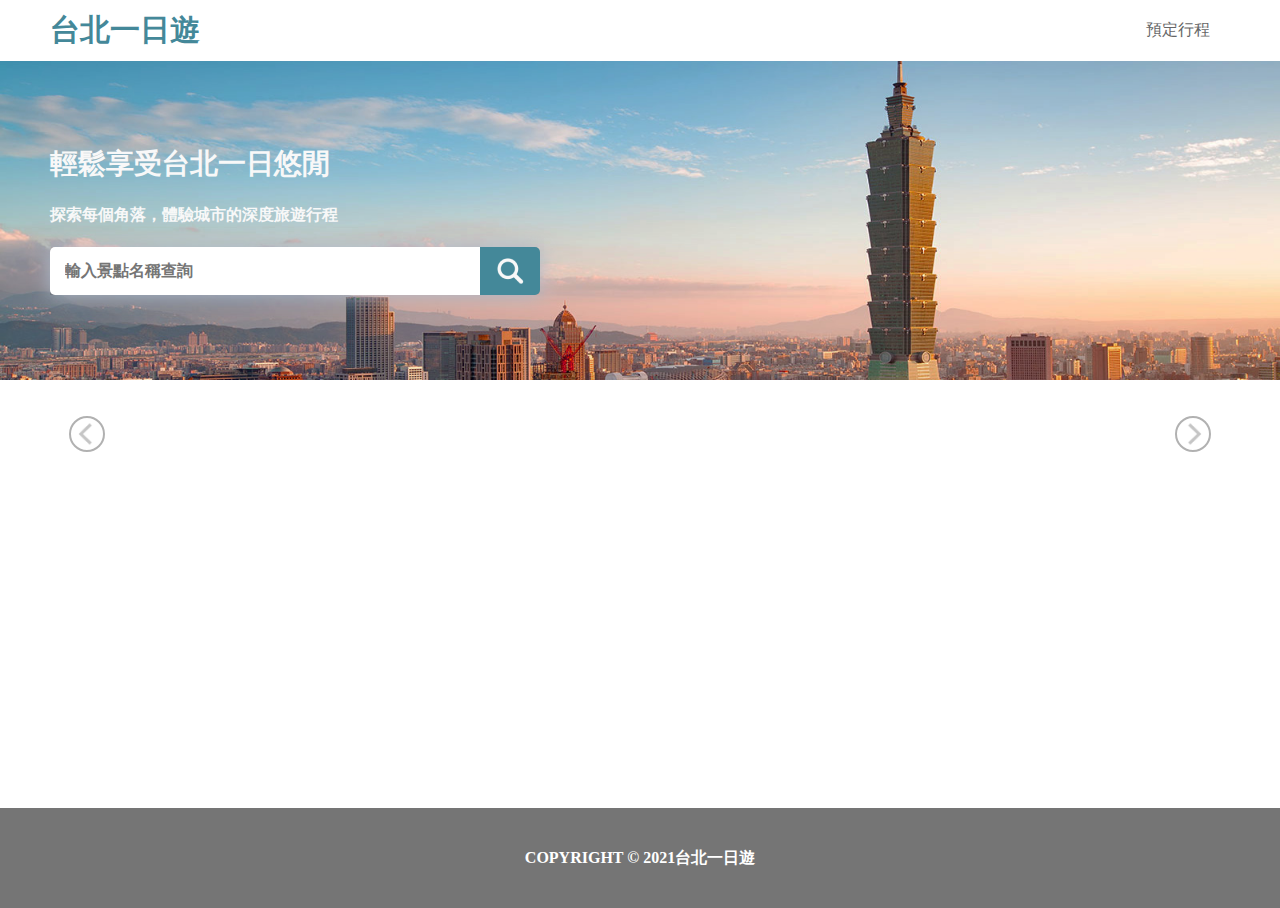
<file: static/index.html>
<!DOCTYPE html>
<html lang="en">
  <head>
    <meta charset="UTF-8" />
    <meta name="viewport" content="width=device-width, initial-scale=1.0" />
    <title>台北一日遊</title>
    <link rel="stylesheet" href="/style/style.css" />
    <link rel="icon" type="image/png" href="../source/taipei_icon.png" />
  </head>
  <script defer type="module" src="/function/index.js"></script>
  <body>
    <div class="navbar">
      <div class="navbar--title">台北一日遊</div>
      <div class="navbar--navcontainer">
        <div
          class="navbar--navcontainer--navbtn"
          id="navbar--navcontainer--booking"
        >
          預定行程
        </div>
        <div
          class="navbar--navcontainer--navbtn"
          id="navbar--navcontainer--login"
        ></div>
      </div>
    </div>
    <div class="searchbar">
      <div class="searchbar--container">
        <div class="searchbar--container--title">輕鬆享受台北一日悠閒</div>
        <div class="searchbar--container--description">
          探索每個角落，體驗城市的深度旅遊行程
        </div>
        <form class="searchbar--container--searchform">
          <input
            type="text"
            class="searchbar--container--searchform--input"
            placeholder="輸入景點名稱查詢"
          />
          <input
            type="submit"
            class="searchbar--container--searchform--subbtn"
            value=""
          />
        </form>
      </div>
    </div>
    <div class="scrollbar">
      <div class="scrollbar--scrollup">
        <div class="scrollbar--scrollup--btn"></div>
      </div>
      <div class="scrollbar--attractions">
        <!-- iterate through list -->
      </div>
      <div class="scrollbar--scrolldown">
        <div class="scrollbar--scrolldown--btn"></div>
      </div>
    </div>
    <div class="gridbar">
      <!-- iterate item -->
    </div>
    <div class="footerbar">COPYRIGHT &#169; 2021台北一日遊</div>
    <div class="popupbackground"></div>
    <div class="popupbar">
      <div class="popupbar--popup">
        <form class="popupbar--popup--form" id="signin">
          <div class="popupbar--popup--form--title">登入會員帳號</div>
          <input
            type="email"
            name="inputEmail"
            id="popupbar--popup--form--email"
            class="popupbar--popup--form--input"
            placeholder="輸入電子信箱"
            autocomplete="email"
          />
          <input
            type="password"
            name="inputPassword"
            id="popupbar--popup--form--password"
            class="popupbar--popup--form--input"
            placeholder="輸入密碼"
            autocomplete="current-password"
          />
          <input
            type="submit"
            value="登入帳戶"
            class="popupbar--popup--form--submit"
          />
          <div class="popupbar--popup--form--warning"></div>
          <div class="popupbar--popup--form--switch">還沒有帳戶?點此註冊</div>
        </form>
        <div class="popupbar--popup--closebtn"></div>
      </div>
    </div>
  </body>
</html>
</file>
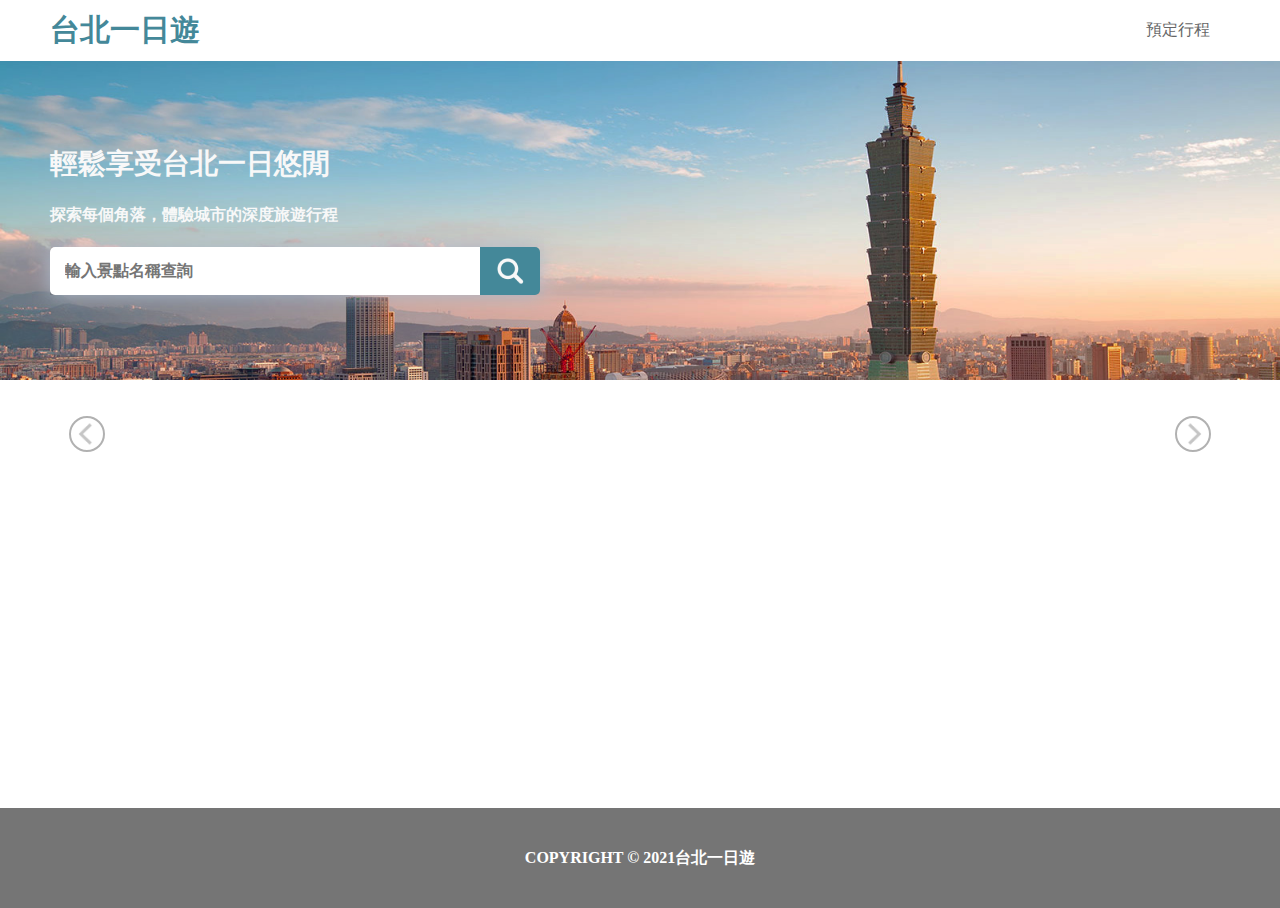
<file: taipei-day-trip/static/index.html>
<!DOCTYPE html>
<html lang="en">
<head>
  <meta charset="UTF-8">
  <meta name="viewport" content="width=device-width, initial-scale=1.0">
  <title>Index</title>
  <link rel="stylesheet" href="/style/style.css">
</head>
<script defer type="module" src="/function/index.js"></script>
<body>
  <div class="navbar">
    <div class="navbar--title">台北一日遊</div>
    <div class="navbar--navcontainer">
      <div class="navbar--navcontainer--navbtn" id="navbar--navcontainer--booking">預定行程</div>
      <div class="navbar--navcontainer--navbtn" id="navbar--navcontainer--login"></div>
    </div>
  </div>
  <div class="searchbar">
    <div class="searchbar--container">
      <div class="searchbar--container--title">
        輕鬆享受台北一日悠閒
      </div>
      <div class="searchbar--container--description">
        探索每個角落，體驗城市的深度旅遊行程
      </div>
      <form class="searchbar--container--searchform">
        <input type="text" class="searchbar--container--searchform--input" placeholder="輸入景點名稱查詢">
        <input type="submit" class="searchbar--container--searchform--subbtn" value=""></input>
      </form>
    </div>
  </div>
  <div class="scrollbar">
    <div class="scrollbar--scrollup">
      <div class="scrollbar--scrollup--btn"></div>
    </div>
    <div class="scrollbar--attractions">
      <!-- iterate through list -->
      
    </div>
    <div class="scrollbar--scrolldown">
      <div class="scrollbar--scrolldown--btn"></div>
    </div>
  </div>
  <div class="gridbar">
    <!-- iterate item -->
      
  </div>
  <div class="footerbar">COPYRIGHT &#169 2021台北一日遊</div>
  <div class="popupbackground"></div>
  <div class="popupbar">
    <div class="popupbar--popup">
      <form class="popupbar--popup--form" id="signin">
        <div class="popupbar--popup--form--title">登入會員帳號</div>
        <input type="email" name="inputEmail" id="popupbar--popup--form--email" class="popupbar--popup--form--input" placeholder="輸入電子信箱" autocomplete="email">
        <input type="password" name="inputPassword" id="popupbar--popup--form--password" class="popupbar--popup--form--input" placeholder="輸入密碼" autocomplete="current-password">
        <input type="submit" value="登入帳戶" class="popupbar--popup--form--submit">
        <div class="popupbar--popup--form--warning"></div>
        <div class="popupbar--popup--form--switch">還沒有帳戶?點此註冊</div>
      </form>
      <div class="popupbar--popup--closebtn"></div>
    </div>
  </div>
</body>
</html>
</file>
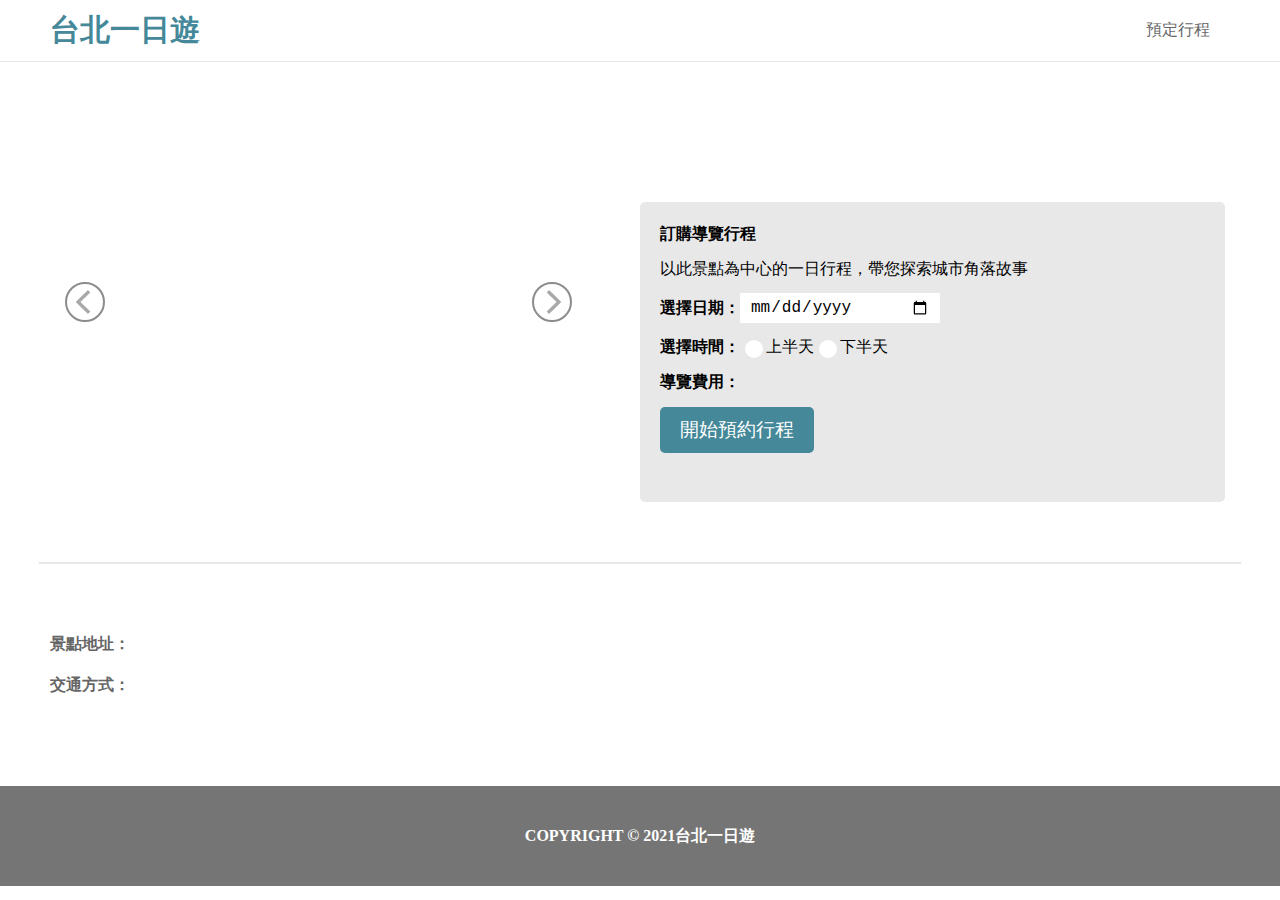
<file: static/attraction.html>
<!DOCTYPE html>
<html lang="en">
  <head>
    <meta charset="UTF-8" />
    <meta name="viewport" content="width=device-width, initial-scale=1.0" />
    <title>台北一日遊</title>
    <link rel="stylesheet" href="/style/style.css" />
    <link rel="icon" type="image/png" href="../source/taipei_icon.png" />
  </head>
  <script defer type="module" src="/function/attraction.js"></script>
  <body>
    <div class="navbar">
      <div class="navbar--title">台北一日遊</div>
      <div class="navbar--navcontainer">
        <div
          class="navbar--navcontainer--navbtn"
          id="navbar--navcontainer--booking"
        >
          預定行程
        </div>
        <div
          class="navbar--navcontainer--navbtn"
          id="navbar--navcontainer--login"
        ></div>
      </div>
    </div>
    <div class="seperation fullwidth hide--onphone"></div>
    <div class="bookingbar">
      <div class="bookingbar--imgcontainer">
        <div class="bookingbar--imgcontainer--lastbtn"></div>
        <div class="bookingbar--imgcontainer--pagination"></div>
        <div class="bookingbar--imgcontainer--nextbtn"></div>
      </div>
      <div class="bookingbar--bookingpanel">
        <div class="bookingbar--bookingpanel--title"></div>
        <div class="bookingbar--bookingpanel--type"></div>
        <form class="bookingbar--bookingpanel--bookingform" lang="en">
          <div class="bookingbar--bookingpanel--bookingform--title">
            訂購導覽行程
          </div>
          <div class="bookingbar--bookingpanel--bookingform--description">
            以此景點為中心的一日行程，帶您探索城市角落故事
          </div>
          <div class="bookingbar--bookingpanel--bookingform--date">
            <label
              for="bookingbar--bookingpanel--bookingform--date--dateinput"
              class="bookingbar--bookingpanel--bookingform--date--datelabel"
              >選擇日期：</label
            >
            <input
              type="date"
              name="bookingDate"
              id="bookingbar--bookingpanel--bookingform--date--dateinput"
              required
            />
          </div>
          <div class="bookingbar--bookingpanel--bookingform--time">
            <div class="bookingbar--bookingpanel--bookingform--time--timediv">
              選擇時間：
            </div>
            <input
              type="radio"
              name="bookingTime"
              value="上半天"
              id="bookingbar--bookingpanel--bookingform--time--timeinput1"
            />
            <label
              for="bookingbar--bookingpanel--bookingform--time--timeinput1"
              class="bookingbar--bookingpanel--bookingform--time--timelabel"
              >上半天</label
            >
            <input
              type="radio"
              name="bookingTime"
              value="下半天"
              id="bookingbar--bookingpanel--bookingform--time--timeinput2"
            />
            <label
              for="bookingbar--bookingpanel--bookingform--time--timeinput2"
              class="bookingbar--bookingpanel--bookingform--time--timelabel"
              >下半天</label
            >
          </div>
          <div class="bookingbar--bookingpanel--bookingform--price">
            <div class="bookingbar--bookingpanel--bookingform--price--label">
              導覽費用：
            </div>
            <div
              class="bookingbar--bookingpanel--bookingform--price--ntd"
            ></div>
          </div>
          <button
            type="submit"
            class="bookingbar--bookingpanel--bookingform--submit"
          >
            開始預約行程
          </button>
        </form>
      </div>
    </div>
    <div class="seperation shrink--onphone"></div>
    <div class="detailbar">
      <div class="detailbar--description"></div>
      <div class="detailbar--addressdiv">
        <div class="detailbar--addressdiv--title">景點地址：</div>
        <div class="detailbar--addressdiv--address"></div>
      </div>
      <div class="detailbar--transportdiv">
        <div class="detailbar--transportdiv--title">交通方式：</div>
        <div class="detailbar--transportdiv--transportation"></div>
      </div>
    </div>
    <div class="footerbar">
      <span>COPYRIGHT</span>
      <span>&#169;</span>
      <span>2021台北一日遊</span>
    </div>
    <div class="popupbackground"></div>
    <div class="popupbar">
      <div class="popupbar--popup">
        <form class="popupbar--popup--form" id="signin">
          <div class="popupbar--popup--form--title">登入會員帳號</div>
          <input
            type="email"
            name="inputEmail"
            id="popupbar--popup--form--email"
            class="popupbar--popup--form--input"
            placeholder="輸入電子信箱"
          />
          <input
            type="password"
            name="inputPassword"
            id="popupbar--popup--form--password"
            class="popupbar--popup--form--input"
            placeholder="輸入密碼"
          />
          <input
            type="submit"
            value="登入帳戶"
            class="popupbar--popup--form--submit"
          />
          <div class="popupbar--popup--form--warning"></div>
          <div class="popupbar--popup--form--switch">還沒有帳戶?點此註冊</div>
        </form>
        <div class="popupbar--popup--closebtn"></div>
      </div>
    </div>
  </body>
</html>
</file>
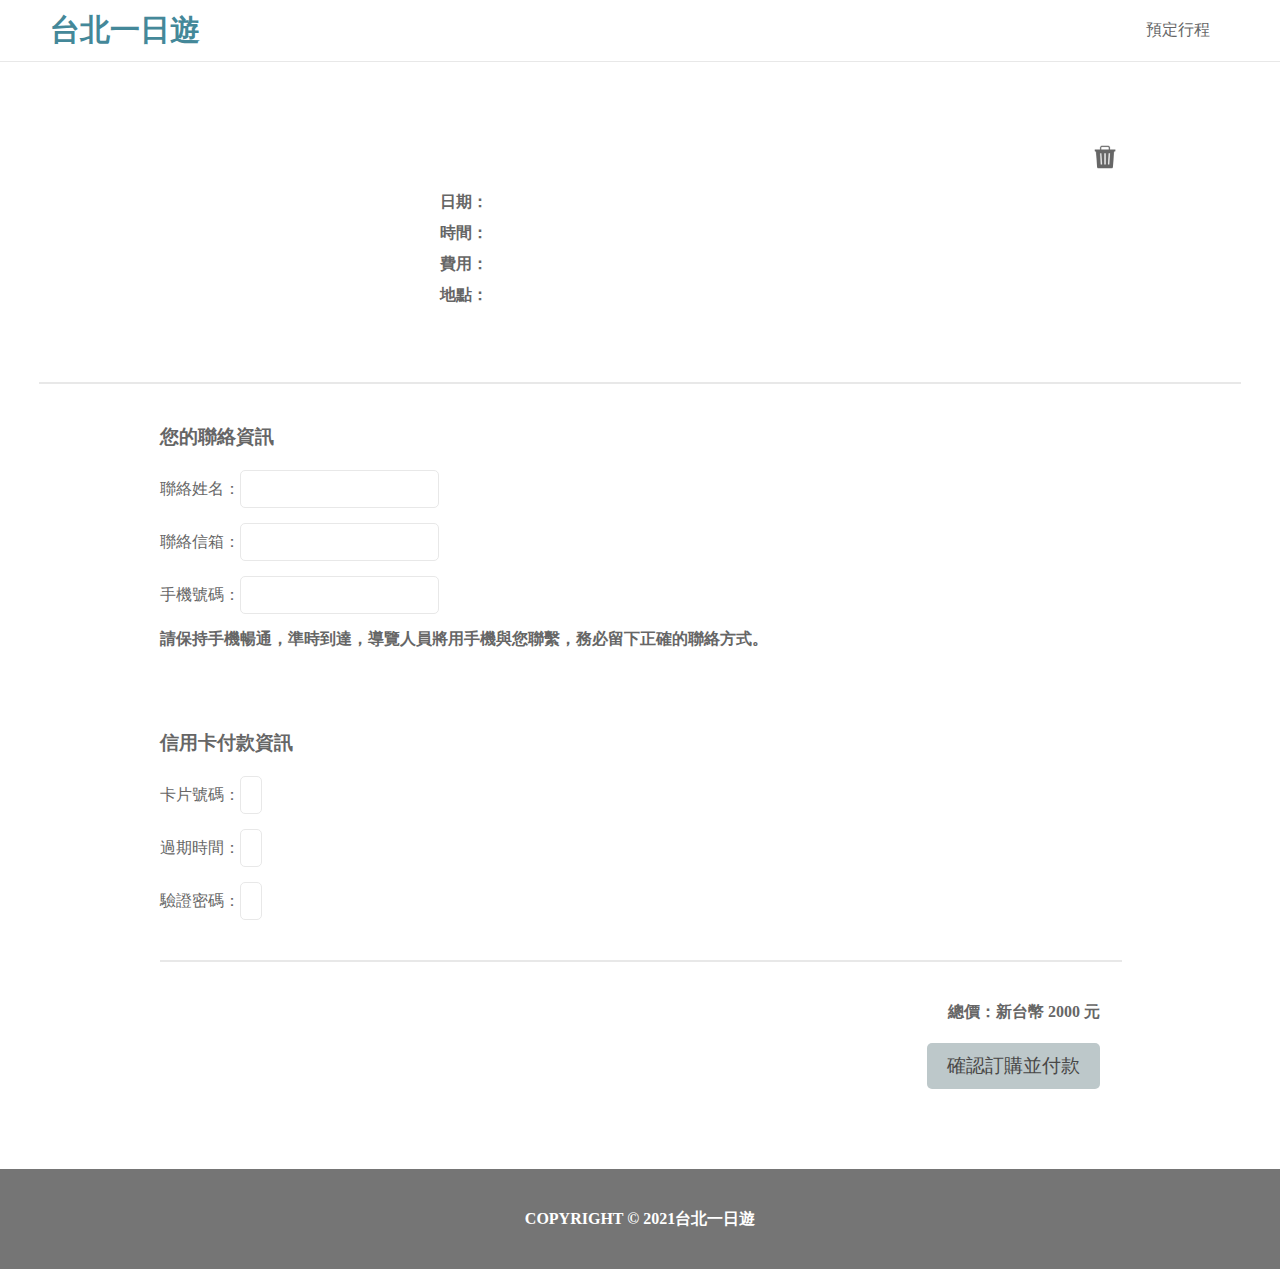
<file: static/booking.html>
<!DOCTYPE html>
<html lang="en">
  <head>
    <meta charset="UTF-8" />
    <meta name="viewport" content="width=device-width, initial-scale=1.0" />
    <title>台北一日遊</title>
    <link rel="stylesheet" href="/style/style.css" />
    <link rel="icon" type="image/png" href="../source/taipei_icon.png" />
  </head>
  <script defer type="module" src="/function/booking.js"></script>
  <script src="https://js.tappaysdk.com/sdk/tpdirect/v5.18.0"></script>
  <body>
    <div class="navbar">
      <div class="navbar--title">台北一日遊</div>
      <div class="navbar--navcontainer">
        <div
          class="navbar--navcontainer--navbtn"
          id="navbar--navcontainer--booking"
        >
          預定行程
        </div>
        <div
          class="navbar--navcontainer--navbtn"
          id="navbar--navcontainer--login"
        ></div>
      </div>
    </div>
    <div class="seperation fullwidth"></div>
    <div class="reservebar">
      <div class="reservebar--greeting"></div>
      <div class="reservebar--bookinginfo">
        <div class="reservebar--bookinginfo--img"></div>
        <div class="reservebar--bookinginfo--details">
          <div class="reservebar--bookinginfo--details--titlerow">
            <div
              class="reservebar--bookinginfo--details--titlerow--title"
            ></div>
            <div
              class="reservebar--bookinginfo--details--titlerow--delete"
            ></div>
          </div>
          <div class="reservebar--bookinginfo--details--contentrow">
            <div
              class="reservebar--bookinginfo--details--contentrow--contenttitle"
            >
              日期：
            </div>
            <div
              class="reservebar--bookinginfo--details--contentrow--conttent"
              id="reservebar--bookinginfo--details--contentrow--date"
            ></div>
          </div>
          <div class="reservebar--bookinginfo--details--contentrow">
            <div
              class="reservebar--bookinginfo--details--contentrow--contenttitle"
            >
              時間：
            </div>
            <div
              class="reservebar--bookinginfo--details--contentrow--conttent"
              id="reservebar--bookinginfo--details--contentrow--time"
            ></div>
          </div>
          <div class="reservebar--bookinginfo--details--contentrow">
            <div
              class="reservebar--bookinginfo--details--contentrow--contenttitle"
            >
              費用：
            </div>
            <div
              class="reservebar--bookinginfo--details--contentrow--conttent"
              id="reservebar--bookinginfo--details--contentrow--price"
            ></div>
          </div>
          <div class="reservebar--bookinginfo--details--contentrow">
            <div
              class="reservebar--bookinginfo--details--contentrow--contenttitle"
            >
              地點：
            </div>
            <div
              class="reservebar--bookinginfo--details--contentrow--conttent"
              id="reservebar--bookinginfo--details--contentrow--address"
            ></div>
          </div>
        </div>
      </div>
    </div>
    <div class="seperation shrink--onphone"></div>
    <div class="credentialbar">
      <form class="credentialbar--form" id="contactbar">
        <div class="credentialbar--form--title">您的聯絡資訊</div>
        <div class="credentialbar--form--content">
          <label
            for="credentialbar--form--content--nameinput"
            class="credentialbar--form--content--label"
            id="credentialbar--form--content--contactname"
            >聯絡姓名：</label
          >
          <input
            type="text"
            class="credentialbar--form--content--input"
            id="credentialbar--form--content--nameinput"
          />
        </div>
        <div class="credentialbar--form--content">
          <label
            for="credentialbar--form--content--mailinput"
            class="credentialbar--form--content--label"
            id="credentialbar--form--content--contactemail"
            >聯絡信箱：</label
          >
          <input
            type="email"
            class="credentialbar--form--content--input"
            id="credentialbar--form--content--mailinput"
          />
        </div>
        <div class="credentialbar--form--content">
          <label
            for="credentialbar--form--content--phoneinput"
            class="credentialbar--form--content--label"
            id="credentialbar--form--content--contactphone"
            >手機號碼：</label
          >
          <input
            type="tel"
            class="credentialbar--form--content--input"
            id="credentialbar--form--content--phoneinput"
          />
        </div>
        <div class="credentialbar--form--reminder">
          請保持手機暢通，準時到達，導覽人員將用手機與您聯繫，務必留下正確的聯絡方式。
        </div>
      </form>
    </div>
    <div class="credentialbar">
      <form class="credentialbar--form" id="paymentbar">
        <div class="credentialbar--form--title">信用卡付款資訊</div>
        <div class="credentialbar--form--content">
          <div
            class="credentialbar--form--content--label"
            id="credentialbar--form--content--cardnumber"
          >
            卡片號碼：
          </div>
          <div
            class="credentialbar--form--content--input"
            id="card-number"
          ></div>
        </div>
        <div class="credentialbar--form--content">
          <div
            class="credentialbar--form--content--label"
            id="credentialbar--form--content--cardexpire"
          >
            過期時間：
          </div>
          <div
            class="credentialbar--form--content--input"
            id="card-expiration-date"
          ></div>
        </div>
        <div class="credentialbar--form--content last--child">
          <div
            class="credentialbar--form--content--label"
            id="credentialbar--form--content--card3digits"
          >
            驗證密碼：
          </div>
          <div class="credentialbar--form--content--input" id="card-ccv"></div>
        </div>
        <div class="seperation shrink--onphone"></div>
        <div class="submitbar">
          <div class="submitbar--totalprice">總價：新台幣 2000 元</div>
          <button type="submit" class="submitbar--submit" disabled>
            確認訂購並付款
          </button>
        </div>
      </form>
    </div>

    <div class="footerbar">COPYRIGHT &#169; 2021台北一日遊</div>
    <div class="popupbackground"></div>
    <div class="popupbar">
      <div class="popupbar--popup">
        <form class="popupbar--popup--form" id="signin">
          <div class="popupbar--popup--form--title">登入會員帳號</div>
          <input
            type="email"
            name="inputEmail"
            id="popupbar--popup--form--email"
            class="popupbar--popup--form--input"
            placeholder="輸入電子信箱"
            autocomplete="email"
          />
          <input
            type="password"
            name="inputPassword"
            id="popupbar--popup--form--password"
            class="popupbar--popup--form--input"
            placeholder="輸入密碼"
            autocomplete="current-password"
          />
          <input
            type="submit"
            value="登入帳戶"
            class="popupbar--popup--form--submit"
          />
          <div class="popupbar--popup--form--warning"></div>
          <div class="popupbar--popup--form--switch">還沒有帳戶?點此註冊</div>
        </form>
        <div class="popupbar--popup--closebtn"></div>
      </div>
    </div>
  </body>
</html>
</file>
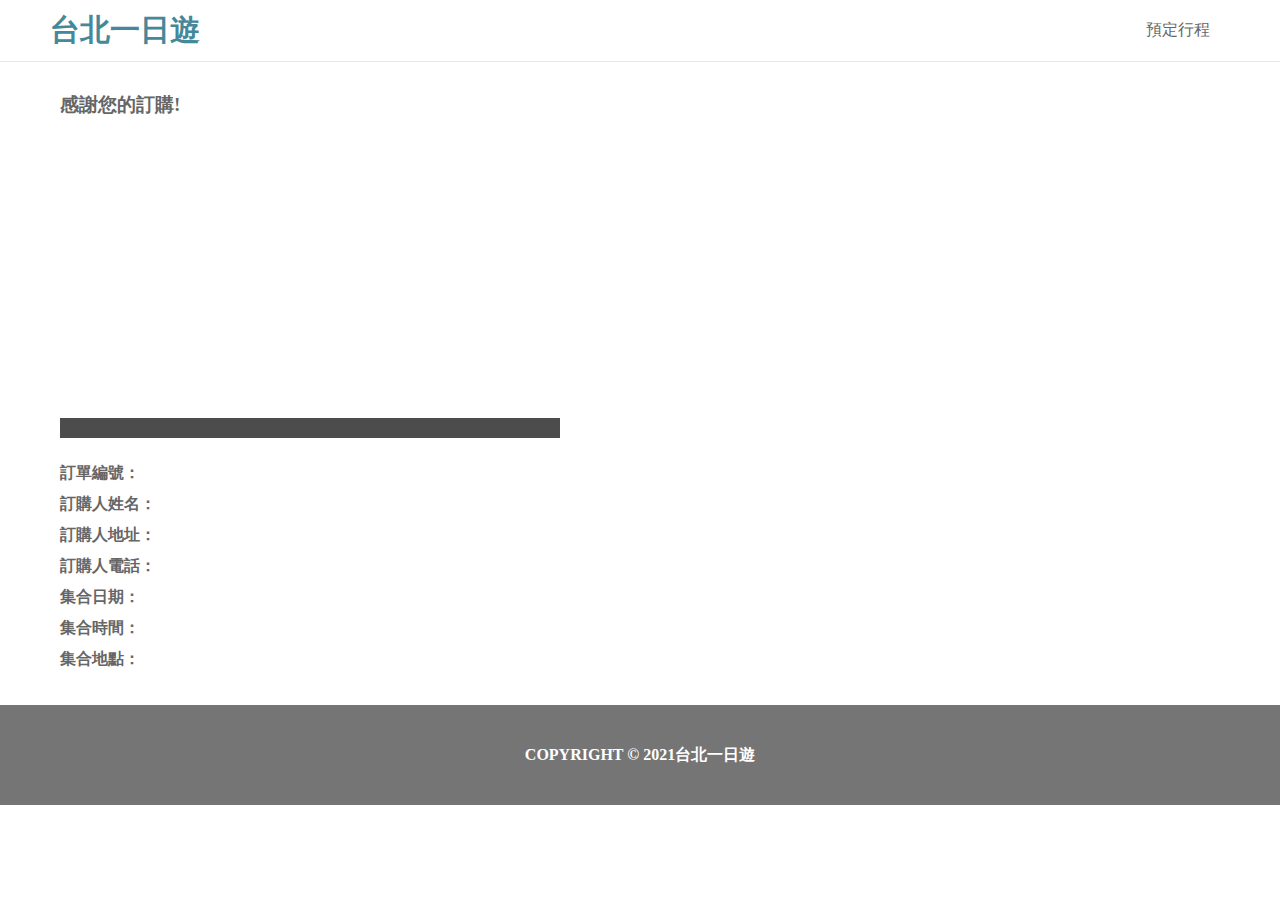
<file: static/thankyou.html>
<!DOCTYPE html>
<html lang="en">
  <head>
    <meta charset="UTF-8" />
    <meta name="viewport" content="width=device-width, initial-scale=1.0" />
    <link rel="stylesheet" href="/style/style.css" />
    <title>台北一日遊</title>
    <link rel="icon" type="image/png" href="../source/taipei_icon.png" />
  </head>
  <script defer type="module" src="/function/thankyou.js"></script>
  <body>
    <div class="navbar">
      <div class="navbar--title">台北一日遊</div>
      <div class="navbar--navcontainer">
        <div
          class="navbar--navcontainer--navbtn"
          id="navbar--navcontainer--booking"
        >
          預定行程
        </div>
        <div
          class="navbar--navcontainer--navbtn"
          id="navbar--navcontainer--login"
        ></div>
      </div>
    </div>
    <div class="seperation fullwidth hide--onphone"></div>
    <div class="thankyoubar">
      <div class="thankyoubar--title">感謝您的訂購!</div>
      <div class="thankyoubar--trip">
        <div class="thankyoubar--trip--img">
          <div class="thankyoubar--trip--img--name"></div>
        </div>
      </div>
      <div class="thankyoubar--contact">
        <div class="thankyoubar--contact--content">
          <div class="thankyoubar--contact--content--label">訂單編號：</div>
          <div
            class="thankyoubar--contact--content--info"
            id="order-number"
          ></div>
        </div>
        <div class="thankyoubar--contact--content">
          <div class="thankyoubar--contact--content--label">訂購人姓名：</div>
          <div
            class="thankyoubar--contact--content--info"
            id="contact-name"
          ></div>
        </div>
        <div class="thankyoubar--contact--content">
          <div class="thankyoubar--contact--content--label">訂購人地址：</div>
          <div
            class="thankyoubar--contact--content--info"
            id="contact-email"
          ></div>
        </div>
        <div class="thankyoubar--contact--content">
          <div class="thankyoubar--contact--content--label">訂購人電話：</div>
          <div
            class="thankyoubar--contact--content--info"
            id="contact-phone"
          ></div>
        </div>
        <div class="thankyoubar--contact--content">
          <div class="thankyoubar--contact--content--label">集合日期：</div>
          <div class="thankyoubar--contact--content--info" id="trip-date"></div>
        </div>
        <div class="thankyoubar--contact--content">
          <div class="thankyoubar--contact--content--label">集合時間：</div>
          <div class="thankyoubar--contact--content--info" id="trip-time"></div>
        </div>
        <div class="thankyoubar--contact--content">
          <div class="thankyoubar--contact--content--label">集合地點：</div>
          <div
            class="thankyoubar--contact--content--info"
            id="trip-address"
          ></div>
        </div>
      </div>
    </div>
    <div class="footerbar">COPYRIGHT &#169; 2021台北一日遊</div>

    <div class="popupbackground"></div>
    <div class="popupbar">
      <div class="popupbar--popup">
        <form class="popupbar--popup--form" id="signin">
          <div class="popupbar--popup--form--title">登入會員帳號</div>
          <input
            type="email"
            name="inputEmail"
            id="popupbar--popup--form--email"
            class="popupbar--popup--form--input"
            placeholder="輸入電子信箱"
            autocomplete="email"
          />
          <input
            type="password"
            name="inputPassword"
            id="popupbar--popup--form--password"
            class="popupbar--popup--form--input"
            placeholder="輸入密碼"
            autocomplete="current-password"
          />
          <input
            type="submit"
            value="登入帳戶"
            class="popupbar--popup--form--submit"
          />
          <div class="popupbar--popup--form--warning"></div>
          <div class="popupbar--popup--form--switch">還沒有帳戶?點此註冊</div>
        </form>
        <div class="popupbar--popup--closebtn"></div>
      </div>
    </div>
  </body>
</html>
</file>
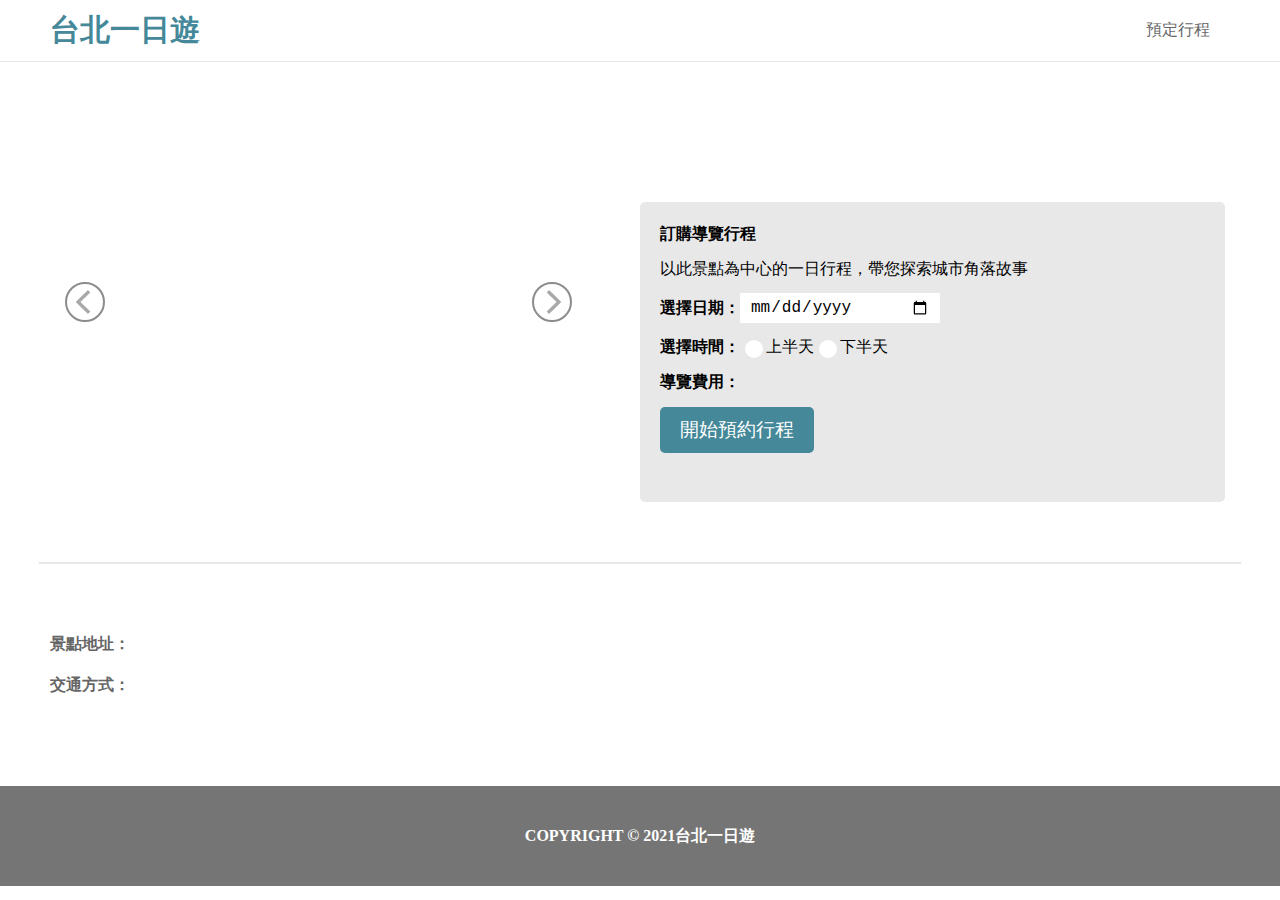
<file: taipei-day-trip/static/attraction.html>
<!DOCTYPE html>
<html lang="en">
<head>
  <meta charset="UTF-8">
  <meta name="viewport" content="width=device-width, initial-scale=1.0">
  <title>Attraction</title>
  <link rel="stylesheet" href="/style/style.css">
</head>
<script defer type="module" src="/function/attraction.js"></script>
<body>
  <div class="navbar">
    <div class="navbar--title">台北一日遊</div>
    <div class="navbar--navcontainer">
      <div class="navbar--navcontainer--navbtn" id="navbar--navcontainer--booking">預定行程</div>
      <div class="navbar--navcontainer--navbtn" id="navbar--navcontainer--login"></div>
    </div>
  </div>
  <div class="seperation fullwidth hide--onphone"></div>
  <div class="bookingbar">
    <div class="bookingbar--imgcontainer">
      <div class="bookingbar--imgcontainer--lastbtn"></div>
      <div class="bookingbar--imgcontainer--pagination"></div>
      <div class="bookingbar--imgcontainer--nextbtn"></div>
    </div>
    <div class="bookingbar--bookingpanel">
      <div class="bookingbar--bookingpanel--title"></div>
      <div class="bookingbar--bookingpanel--type"></div>
      <form class="bookingbar--bookingpanel--bookingform" lang="en">
        <div class="bookingbar--bookingpanel--bookingform--title">訂購導覽行程</div>
        <div class="bookingbar--bookingpanel--bookingform--description">以此景點為中心的一日行程，帶您探索城市角落故事</div>
        <div class="bookingbar--bookingpanel--bookingform--date">
          <label for="bookingbar--bookingpanel--bookingform--date--dateinput"
          class="bookingbar--bookingpanel--bookingform--date--datelabel">選擇日期：</label>
          <input type="date" name="bookingDate" id="bookingbar--bookingpanel--bookingform--date--dateinput" required>
        </div>
        <div class="bookingbar--bookingpanel--bookingform--time">
          <div class="bookingbar--bookingpanel--bookingform--time--timediv">選擇時間：</div>
          <input type="radio" name="bookingTime" value="上半天"   id="bookingbar--bookingpanel--bookingform--time--timeinput1">
          <label for="bookingbar--bookingpanel--bookingform--time--timeinput1" class="bookingbar--bookingpanel--bookingform--time--timelabel">上半天</label>
          <input type="radio" name="bookingTime" value="下半天" id="bookingbar--bookingpanel--bookingform--time--timeinput2">
          <label for="bookingbar--bookingpanel--bookingform--time--timeinput2"
            class="bookingbar--bookingpanel--bookingform--time--timelabel">下半天</label>
        </div>
        <div class="bookingbar--bookingpanel--bookingform--price">
          <div class="bookingbar--bookingpanel--bookingform--price--label">導覽費用：</div>
          <div class="bookingbar--bookingpanel--bookingform--price--ntd"></div>
        </div>
        <button type="submit" class="bookingbar--bookingpanel--bookingform--submit">開始預約行程</button>
      </form>
    </div>
  </div>
  <div class="seperation shrink--onphone"></div>
  <div class="detailbar">
    <div class="detailbar--description"></div>
    <div class="detailbar--addressdiv">
      <div class="detailbar--addressdiv--title">景點地址：</div>
      <div class="detailbar--addressdiv--address"></div>
    </div>
    <div class="detailbar--transportdiv">
      <div class="detailbar--transportdiv--title">交通方式：</div>
      <div class="detailbar--transportdiv--transportation"></div>
    </div>
  </div>
  <div class="footerbar">COPYRIGHT &#169 2021台北一日遊</div>
  <div class="popupbackground"></div>
  <div class="popupbar">
    <div class="popupbar--popup">
      <form class="popupbar--popup--form" id="signin">
        <div class="popupbar--popup--form--title">登入會員帳號</div>
        <input type="email" name="inputEmail" id="popupbar--popup--form--email" class="popupbar--popup--form--input"
          placeholder="輸入電子信箱">
        <input type="password" name="inputPassword" id="popupbar--popup--form--password"
          class="popupbar--popup--form--input" placeholder="輸入密碼">
        <input type="submit" value="登入帳戶" class="popupbar--popup--form--submit">
        <div class="popupbar--popup--form--warning"></div>
        <div class="popupbar--popup--form--switch">還沒有帳戶?點此註冊</div>
      </form>
      <div class="popupbar--popup--closebtn"></div>
    </div>
  </div>
</body>
</html>
</file>
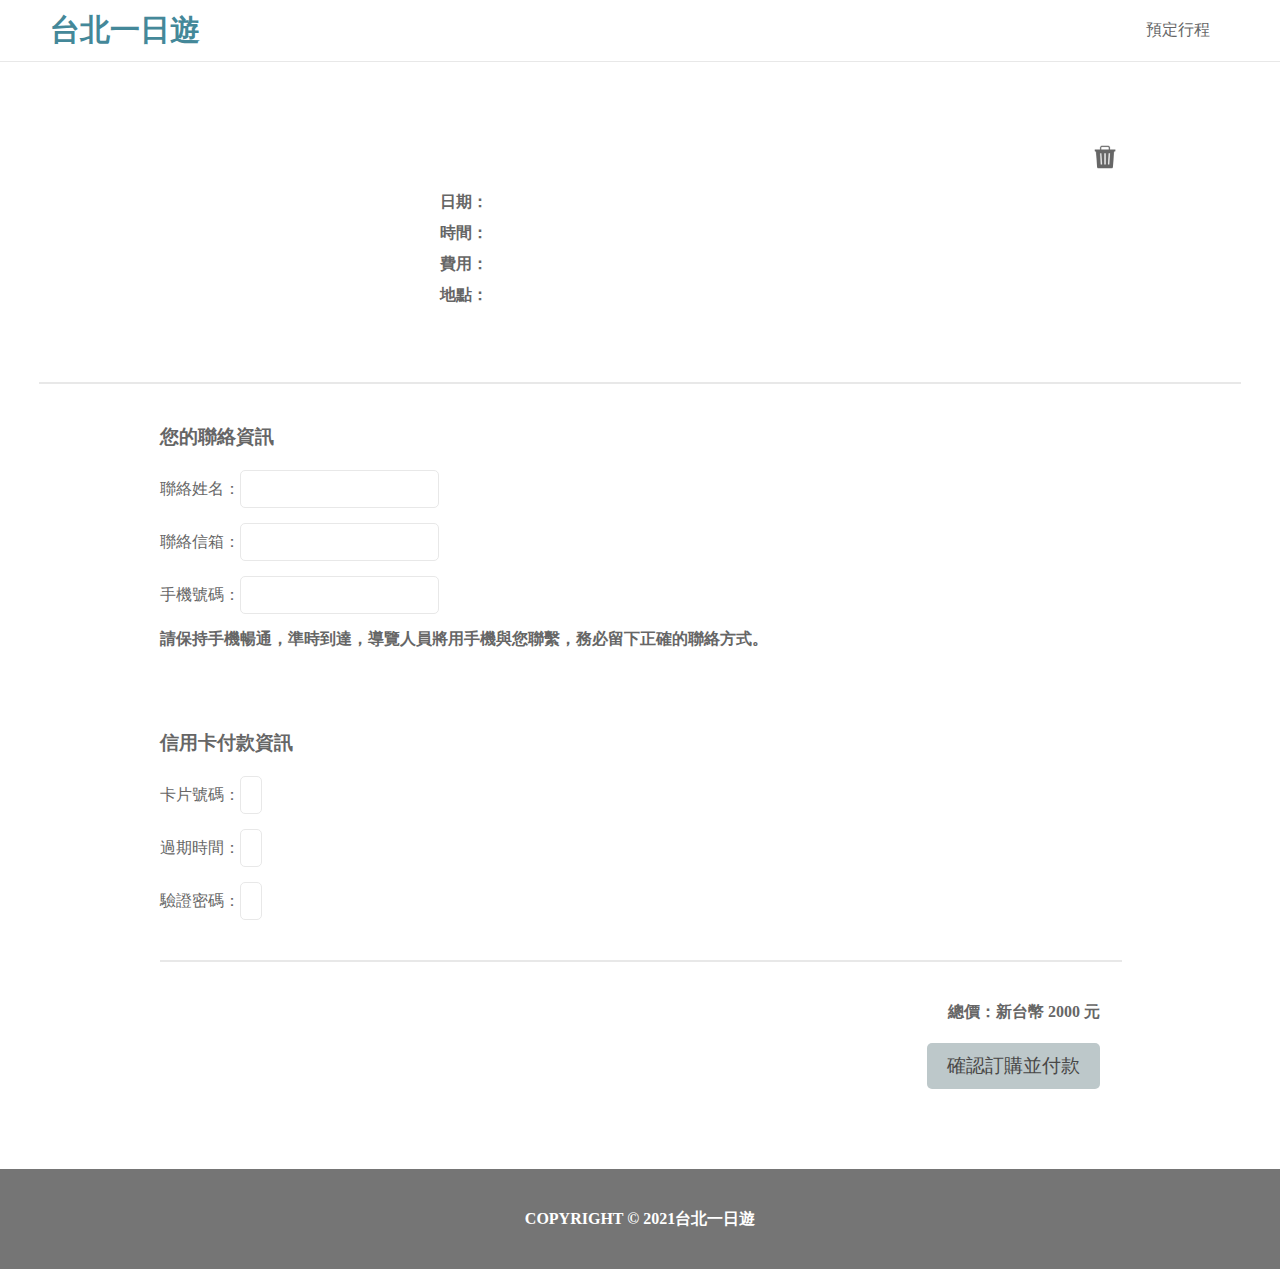
<file: taipei-day-trip/static/booking.html>
<!DOCTYPE html>
<html lang="en">
<head>
  <meta charset="UTF-8">
  <meta name="viewport" content="width=device-width, initial-scale=1.0">
  <title>Booking</title>
  <link rel="stylesheet" href="/style/style.css">
</head>
<script defer type="module" src="/function/booking.js"></script>
<script src="https://js.tappaysdk.com/sdk/tpdirect/v5.18.0"></script>
<body>
  <div class="navbar">
    <div class="navbar--title">台北一日遊</div>
    <div class="navbar--navcontainer">
      <div class="navbar--navcontainer--navbtn" id="navbar--navcontainer--booking">預定行程</div>
      <div class="navbar--navcontainer--navbtn" id="navbar--navcontainer--login"></div>
    </div>
  </div>
  <div class="seperation fullwidth"></div>
  <div class="reservebar">
    <div class="reservebar--greeting"></div>
    <div class="reservebar--bookinginfo">
      <div class="reservebar--bookinginfo--img"></div>
      <div class="reservebar--bookinginfo--details">
        <div class="reservebar--bookinginfo--details--titlerow">
          <div class="reservebar--bookinginfo--details--titlerow--title"></div>
          <div class="reservebar--bookinginfo--details--titlerow--delete"></div>
        </div>
        <div class="reservebar--bookinginfo--details--contentrow">
          <div class="reservebar--bookinginfo--details--contentrow--contenttitle">日期：</div>
          <div class="reservebar--bookinginfo--details--contentrow--conttent" id="reservebar--bookinginfo--details--contentrow--date"></div>
        </div>
        <div class="reservebar--bookinginfo--details--contentrow">
          <div class="reservebar--bookinginfo--details--contentrow--contenttitle">時間：</div>
          <div class="reservebar--bookinginfo--details--contentrow--conttent"
            id="reservebar--bookinginfo--details--contentrow--time"></div>
        </div>
        <div class="reservebar--bookinginfo--details--contentrow">
          <div class="reservebar--bookinginfo--details--contentrow--contenttitle">費用：</div>
          <div class="reservebar--bookinginfo--details--contentrow--conttent"
            id="reservebar--bookinginfo--details--contentrow--price"></div>
        </div>
        <div class="reservebar--bookinginfo--details--contentrow">
          <div class="reservebar--bookinginfo--details--contentrow--contenttitle">地點：</div>
          <div class="reservebar--bookinginfo--details--contentrow--conttent"
            id="reservebar--bookinginfo--details--contentrow--address"></div>
        </div>
      </div>
    </div>
  </div>
  <div class="seperation shrink--onphone"></div>
  <div class="credentialbar">
    <form class="credentialbar--form" id="contactbar">
      <div class="credentialbar--form--title">您的聯絡資訊</div>
      <div class="credentialbar--form--content">
        <label for="credentialbar--form--content--nameinput" class="credentialbar--form--content--label"
          id="credentialbar--form--content--contactname">聯絡姓名：</label>
        <input type="text" class="credentialbar--form--content--input" id="credentialbar--form--content--nameinput">
      </div>
      <div class="credentialbar--form--content">
        <label for="credentialbar--form--content--mailinput" class="credentialbar--form--content--label"
          id="credentialbar--form--content--contactemail">聯絡信箱：</label>
        <input type="email" class="credentialbar--form--content--input" id="credentialbar--form--content--mailinput">
      </div>
      <div class="credentialbar--form--content">
        <label for="credentialbar--form--content--phoneinput" class="credentialbar--form--content--label"
          id="credentialbar--form--content--contactphone">手機號碼：</label>
        <input type="tel" class="credentialbar--form--content--input" id="credentialbar--form--content--phoneinput">
      </div>
      <div class="credentialbar--form--reminder">請保持手機暢通，準時到達，導覽人員將用手機與您聯繫，務必留下正確的聯絡方式。</div>
    </form>
  </div>
  <div class="credentialbar">
    <form class="credentialbar--form" id="paymentbar">
      <div class="credentialbar--form--title">信用卡付款資訊</div>
      <div class="credentialbar--form--content" >
        <div class="credentialbar--form--content--label"
          id="credentialbar--form--content--cardnumber">卡片號碼：</div>
        <div class="credentialbar--form--content--input" id="card-number"></div>
      </div>
      <div class="credentialbar--form--content" >
        <div class="credentialbar--form--content--label"
          id="credentialbar--form--content--cardexpire">過期時間：</div>
        <div class="credentialbar--form--content--input" id="card-expiration-date"></div>
      </div>
      <div class="credentialbar--form--content last--child">
        <div class="credentialbar--form--content--label"
          id="credentialbar--form--content--card3digits">驗證密碼：</div>
        <div class="credentialbar--form--content--input" id="card-ccv"></div>
      </div>
      <div class="seperation shrink--onphone"></div>
      <div class="submitbar">
        <div class="submitbar--totalprice">總價：新台幣 2000 元</div>
        <button type="submit" class="submitbar--submit" disabled>確認訂購並付款</button>
      </div>
    </form>
  </div>
  
  <div class="footerbar">COPYRIGHT &#169 2021台北一日遊</div>
  <div class="popupbackground"></div>
  <div class="popupbar">
    <div class="popupbar--popup">
      <form class="popupbar--popup--form" id="signin">
        <div class="popupbar--popup--form--title">登入會員帳號</div>
        <input type="email" name="inputEmail" id="popupbar--popup--form--email" class="popupbar--popup--form--input"
          placeholder="輸入電子信箱" autocomplete="email">
        <input type="password" name="inputPassword" id="popupbar--popup--form--password"
          class="popupbar--popup--form--input" placeholder="輸入密碼" autocomplete="current-password">
        <input type="submit" value="登入帳戶" class="popupbar--popup--form--submit">
        <div class="popupbar--popup--form--warning"></div>
        <div class="popupbar--popup--form--switch">還沒有帳戶?點此註冊</div>
      </form>
      <div class="popupbar--popup--closebtn"></div>
    </div>
  </div>
</body>
</html>
</file>
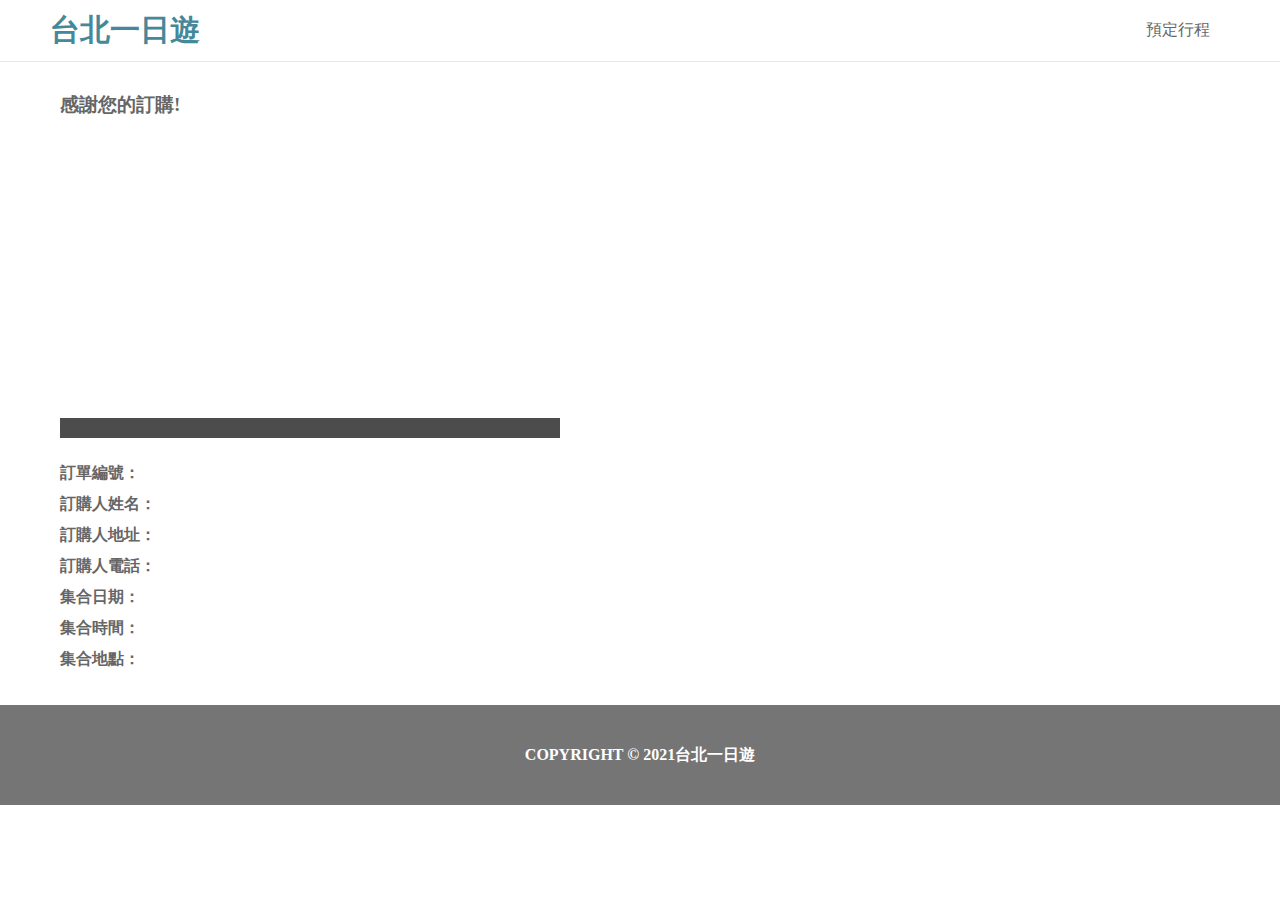
<file: taipei-day-trip/static/thankyou.html>
<!DOCTYPE html>
<html lang="en">
<head>
  <meta charset="UTF-8">
  <meta name="viewport" content="width=device-width, initial-scale=1.0">
  <link rel="stylesheet" href="/style/style.css">
  <title>Thank You</title>
</head>
<script defer type="module" src="/function/thankyou.js"></script>
<body>
  <div class="navbar">
    <div class="navbar--title">台北一日遊</div>
    <div class="navbar--navcontainer">
      <div class="navbar--navcontainer--navbtn" id="navbar--navcontainer--booking">預定行程</div>
      <div class="navbar--navcontainer--navbtn" id="navbar--navcontainer--login"></div>
    </div>
  </div>
  <div class="seperation fullwidth hide--onphone"></div>
  <div class="thankyoubar">
    <div class="thankyoubar--title">感謝您的訂購!</div>
    <div class="thankyoubar--trip">
      <div class="thankyoubar--trip--img">
        <div class="thankyoubar--trip--img--name"></div>
      </div>
    </div>
    <div class="thankyoubar--contact">
      <div class="thankyoubar--contact--content">
        <div class="thankyoubar--contact--content--label">訂單編號：</div>
        <div class="thankyoubar--contact--content--info" id="order-number"></div>
      </div>
      <div class="thankyoubar--contact--content">
        <div class="thankyoubar--contact--content--label">訂購人姓名：</div>
        <div class="thankyoubar--contact--content--info" id="contact-name"></div>
      </div>
      <div class="thankyoubar--contact--content">
        <div class="thankyoubar--contact--content--label">訂購人地址：</div>
        <div class="thankyoubar--contact--content--info" id="contact-email"></div>
      </div>
      <div class="thankyoubar--contact--content">
        <div class="thankyoubar--contact--content--label">訂購人電話：</div>
        <div class="thankyoubar--contact--content--info" id="contact-phone"></div>
      </div>
      <div class="thankyoubar--contact--content">
        <div class="thankyoubar--contact--content--label">集合日期：</div>
        <div class="thankyoubar--contact--content--info" id="trip-date"></div>
      </div>
      <div class="thankyoubar--contact--content">
        <div class="thankyoubar--contact--content--label">集合時間：</div>
        <div class="thankyoubar--contact--content--info" id="trip-time"></div>
      </div>
      <div class="thankyoubar--contact--content">
        <div class="thankyoubar--contact--content--label">集合地點：</div>
        <div class="thankyoubar--contact--content--info" id="trip-address"></div>
      </div>
    </div>
    
  </div>
  <div class="footerbar">COPYRIGHT &#169 2021台北一日遊</div>

  <div class="popupbackground"></div>
  <div class="popupbar">
    <div class="popupbar--popup">
      <form class="popupbar--popup--form" id="signin">
        <div class="popupbar--popup--form--title">登入會員帳號</div>
        <input type="email" name="inputEmail" id="popupbar--popup--form--email" class="popupbar--popup--form--input"
          placeholder="輸入電子信箱" autocomplete="email">
        <input type="password" name="inputPassword" id="popupbar--popup--form--password"
          class="popupbar--popup--form--input" placeholder="輸入密碼" autocomplete="current-password">
        <input type="submit" value="登入帳戶" class="popupbar--popup--form--submit">
        <div class="popupbar--popup--form--warning"></div>
        <div class="popupbar--popup--form--switch">還沒有帳戶?點此註冊</div>
      </form>
      <div class="popupbar--popup--closebtn"></div>
    </div>
  </div>
</body>
</html>
</file>
<file: style/style.css>
body {
  /* flex container */
  display: flex;
  flex-direction: column;
  align-items: center;

  /* font */
  font-family: "Noto Sans TC";

  /* background */
  background-color: #fff;

  /* padding */
  padding: 60px 0 0 0;
  margin: 0;
}

.navbar {
  background-color: #ffffff;
  padding: 0 50%;
  /* flex container */
  display: flex;
  flex-direction: row;
  justify-content: space-between;
  align-items: center;

  /* size */
  max-width: 1200px;
  width: 100%;

  /* fix */
  position: fixed;
  top: 0;
  z-index: 100;
}

.navbar--title {
  padding: 10px;

  font-size: 30px;
  font-weight: 700;
  color: #448899;
}

.navbar--title:hover {
  cursor: pointer;
}

.navbar--navcontainer {
  /* flex item */

  /* flex container */
  display: flex;
  flex-direction: row;
  justify-content: space-between;
  align-items: center;
}

.navbar--navcontainer--navbtn {
  font-size: 16px;
  font-weight: 500;
  color: #666666;

  padding: 10px;
}

.navbar--navcontainer--navbtn:hover {
  cursor: pointer;
}

.searchbar {
  background-image: url("/source/welcome.png");
  background-position: center start;
  background-size: cover;
  background-repeat: no-repeat;

  width: 100%;
  height: 320px;

  /* flex container */
  display: flex;
  justify-content: center;
  align-items: center;
}

.searchbar--container {
  /* flex item */
  /* flex container */
  display: flex;
  flex-direction: column;
  justify-content: space-between;
  /* size */
  box-sizing: border-box;
  max-width: 1200px;
  width: 100%;
  height: 170px;

  padding: 10px;
}

.searchbar--container--title {
  font-size: 28px;
  font-weight: 700;
  color: #f8f8f8;

  text-shadow: 0px 0px 30px 0px #aabbcc;
}

.searchbar--container--description {
  font-size: 16px;
  font-weight: 700;
  color: #f8f8f8;
}

.searchbar--container--searchform {
  /* flex item */
  align-self: flex-start;
  /* flex container */
  display: flex;
  flex-direction: row;
  justify-content: flex-start;
  /* shadow */
  box-shadow: 0px 0px 20px 0px #aabbcc;
}

.searchbar--container--searchform--input {
  /* size */
  width: 400px;

  /* box */
  padding: 15px;
  border: 0;
  border-radius: 5px 0 0 5px;

  /* font */
  font-size: 16px;
  font-weight: 700;
  color: #757575;
}

.searchbar--container--searchform--subbtn {
  border: none;
  background: none;
  padding: 0;
  width: 60px;
  border-radius: 0 5px 5px 0;
  background-color: #448899;

  background-image: url("/source/icon_search.png");
  background-size: 30px 30px;
  background-repeat: no-repeat;
  background-position: center center;

  transition: box-shadow 0.2s ease;
}

.scrollbar {
  /* flex container */
  display: flex;
  flex-direction: row;
  justify-content: space-between;
  /* box */
  box-sizing: border-box;
  max-width: 1200px;
  width: 100%;
  padding-top: 20px;
}

.scrollbar--scrollup,
.scrollbar--scrolldown {
  /* box */
  width: 50px;
  height: 50px;

  /* flex container */
  display: flex;
  flex-direction: row;
  align-items: center;
}

.scrollbar--scrollup {
  padding: 9px 0px 9px 15px;
  justify-content: flex-end;
}

.scrollbar--scrolldown {
  padding: 9px 15px 9px 0;
  justify-content: flex-start;
}

.scrollbar--scrollup--btn,
.scrollbar--scrolldown--btn {
  width: 32px;
  height: 32px;

  border-radius: 50%;
  border: #666666 2px solid;
  background-size: 32px 32px;
  background-repeat: no-repeat;
  background-position: center center;
  opacity: 50%;
  transition: opacity 0.3s ease;
}

.scrollbar--scrollup--btn {
  background-image: url("/source/left_arrow.png");
}

.scrollbar--scrolldown--btn {
  background-image: url("/source/right_arrow.png");
}

.scrollbar--attractions {
  /* flex item */
  /* flex-grow: 1; */
  max-width: 1100px;
  /* flex container */
  display: flex;
  flex-direction: row;
  flex-wrap: nowrap;
  justify-content: flex-start;
  align-items: center;
  align-content: center;

  padding: 13px 10px 13px 10px;

  overflow-x: scroll;
  /* 出現滾動條 */
  white-space: nowrap;
}

.scrollbar--attractions::-webkit-scrollbar {
  display: none;
}
/* 隱藏滾動條 */

.scrollbar--attractions--list {
  padding: 0 15px;
  /* flex item */

  /* font */
  font-size: 16px;
  font-weight: 500;
  color: #666666;

  text-align: center;

  transition: background-color 0.3s ease, color 0.3s ease,
    border-radius 0.3s ease;
}

.scrollbar--scrollup--btn:hover,
.scrollbar--scrolldown--btn:hover,
.scrollbar--attractions--list:hover,
.searchbar--container--searchform--subbtn:hover {
  cursor: pointer;
}

.scrollbar--scrollup--btn:hover,
.scrollbar--scrolldown--btn:hover {
  opacity: 100%;
}

.scrollbar--attractions--list:hover {
  background-color: #666666;
  color: #ffffff;
  border-radius: 30px;
}

.searchbar--container--searchform--subbtn:hover {
  box-shadow: 0 0 10px #448899;
}

.gridbar {
  padding-bottom: 100px;
  /* leave some space when fetch for new data */
  min-height: 240px;

  display: grid;
  gap: 30px;
  grid-template-columns: 270px 270px 270px 270px;
  grid-template-rows: auto;
}

.gridbar--item {
  /* flex container */
  display: flex;
  flex-direction: column;

  border: 1px solid #e8e8e8;
  border-radius: 5px;
  transition: box-shadow 0.2s ease-in-out;
}

.gridbar--item:hover {
  cursor: pointer;
  box-shadow: 0 0 5px #666666;
}

.gridbar--item--imgcontainer {
  height: 200px;
  border-radius: 5px 5px 0 0;

  background-size: cover;
  background-repeat: no-repeat;
  background-position: center center;

  /* flex container */
  display: flex;
  flex-direction: column;
  justify-content: flex-end;
}

.gridbar--item--imgcontainer--name {
  box-sizing: border-box;
  height: 40px;
  padding: 10px;
  background-color: black;
  opacity: 70%;

  /* font */
  font-size: 16px;
  font-weight: 700;
  color: #ffffff;
  text-align: start;
  text-wrap: nowrap;
  text-overflow: ellipsis;
}

.gridbar--item--detailcontainer {
  box-sizing: border-box;
  padding: 10px;

  /* flex container */
  display: flex;
  flex-direction: row;
  justify-content: space-between;
}

.gridbar--item--detailcontainer--mrt,
.gridbar--item--detailcontainer--type {
  /* font */
  font-size: 16px;
  font-weight: 500;
  color: #757575;
}

.footerbar {
  height: 100px;
  width: 100%;
  background-color: #757575;
  text-align: center;
  line-height: 100px;
  text-wrap: nowrap;

  /* font */
  font-size: 16px;
  font-weight: 700;
  color: #ffffff;
}

.bookingbar {
  /* flex container */
  display: flex;
  flex-direction: row;
  justify-content: space-between;
  align-items: center;

  /* size */
  max-width: 1200px;
  width: 100%;
  height: 400px;

  margin: 40px 0 60px;
  padding: 0 15px;
  box-sizing: border-box;
}

.bookingbar--imgcontainer {
  /* flex container */
  display: flex;
  flex-direction: row;
  justify-content: space-between;
  align-items: center;

  /* size */
  height: 100%;
  width: 45%;
  border-radius: 5px;

  /* background */
  background-position: center;
  background-size: cover;
  background-repeat: no-repeat;
  transition: 0.2s all ease-out;
}

.bookingbar--imgcontainer--lastbtn,
.bookingbar--imgcontainer--nextbtn {
  width: 36px;
  height: 36px;
  min-width: 36px;
  min-height: 36px;

  border-radius: 50%;
  border: #666666 2px solid;
  background-size: 36px 36px;
  background-repeat: no-repeat;
  background-position: center center;
  opacity: 75%;
  transition: opacity 0.3s ease;
}

.bookingbar--imgcontainer--lastbtn:hover,
.bookingbar--imgcontainer--nextbtn:hover {
  cursor: pointer;
  opacity: 100%;
}

.bookingbar--imgcontainer--lastbtn {
  background-image: url("/source/left arrow.png");
  margin-left: 10px;
}

.bookingbar--imgcontainer--nextbtn {
  background-image: url("/source/right arrow.png");
  margin-right: 10px;
}

.bookingbar--imgcontainer--pagination {
  /* flex container */
  display: flex;
  flex-direction: row;
  flex-wrap: nowrap;
  justify-content: space-around;
  align-items: center;
  /* flex item */
  align-self: flex-end;

  margin-bottom: 10px;

  overflow-x: scroll;
  /* 出現滾動條 */
  white-space: nowrap;
}
.bookingbar--imgcontainer--pagination::-webkit-scrollbar {
  display: none;
}
/* 隱藏滾動條 */

.bookingbar--imgcontainer--pagination--pages {
  /* size */
  width: 12px;
  height: 12px;
  min-width: 12px;
  min-height: 12px;

  /* margin */
  margin: 0 6px;
  border-radius: 50%;

  /* color */
  border: #ffffff solid 1px;
  background-color: #ffffff;
  opacity: 75%;

  transition: background-color 0.3s ease, opacity 0.3s ease;
}

.page--checked {
  background-color: #000000;
  opacity: 1;

  transition: background-color 0.3s ease, opacity 0.3s ease;
}

.bookingbar--imgcontainer--pagination--pages:hover {
  cursor: pointer;
}

.bookingbar--bookingpanel {
  /* flex container */
  display: flex;
  flex-direction: column;
  justify-content: space-between;
  align-items: flex-start;

  /* size */
  height: 100%;
  width: 50%;
}

.bookingbar--bookingpanel--title {
  /* font */
  font-weight: 700;
  font-size: 24px;
}

.bookingbar--bookingpanel--type {
  /* font */
  font-weight: 400;
  font-size: 16px;
}

.bookingbar--bookingpanel--bookingform {
  /* flex container */
  display: flex;
  flex-direction: column;
  justify-content: space-around;
  align-items: flex-start;
  /* size */
  height: 75%;
  width: 100%;

  background-color: #e8e8e8;
  padding: 15px 20px;
  border-radius: 5px;

  box-sizing: border-box;
}

.bookingbar--bookingpanel--bookingform--title {
  /* font */
  font-weight: 700;
  font-size: 16px;

  width: 100%;
}

.bookingbar--bookingpanel--bookingform--description {
  /* font */
  font-weight: 400;
  font-size: 16px;

  width: 100%;
}

.bookingbar--bookingpanel--bookingform--date,
.bookingbar--bookingpanel--bookingform--time,
.bookingbar--bookingpanel--bookingform--price {
  /* flex container */
  display: flex;
  flex-direction: row;
  justify-content: flex-start;
  align-items: center;

  width: 100%;
}

.bookingbar--bookingpanel--bookingform--date--datelabel,
.bookingbar--bookingpanel--bookingform--time--timediv,
.bookingbar--bookingpanel--bookingform--price--label {
  /* font */
  font-weight: 700;
  font-size: 16px;
}

#bookingbar--bookingpanel--bookingform--date--dateinput {
  width: 33%;
  border: #ffffff;
  padding: 5px 10px;

  /* font */
  font-weight: 400;
  font-size: 16px;
}

.bookingbar--bookingpanel--bookingform--time--timelabel,
.bookingbar--bookingpanel--bookingform--price--ntd {
  /* font */
  font-weight: 400;
  font-size: 16px;
}

input[type="radio"] {
  appearance: none;

  box-sizing: border-box;
  width: 18px;
  height: 18px;

  border: 2px solid #ffffff;
  transition: 0.2s all linear;
  border-radius: 50%;

  background-color: #ffffff;
}

input[type="radio"]:hover {
  cursor: pointer;
}

input[type="radio"]:checked {
  /* border: #448899 8px solid; */
  background-color: #448899;
}

.bookingbar--bookingpanel--bookingform--submit {
  margin-bottom: 5%;
  padding: 10px 20px;
  border: none;
  border-radius: 5px;
  background-color: #448899;

  font-weight: 400;
  font-size: 19px;
  color: #ffffff;
  text-align: center;
  /* text-overflow: nowrap; */
}

.bookingbar--bookingpanel--bookingform--submit:hover {
  cursor: pointer;
}

.seperation {
  border: 1px solid #e8e8e8;
  width: 100%;
  max-width: 1200px;
}

.fullwidth {
  max-width: none;
}

.detailbar {
  width: 100%;
  max-width: 1200px;
  margin: 40px 0 80px;
  padding: 10px;

  box-sizing: border-box;
  color: #666666;
  text-align: start;
}

.detailbar--addressdiv,
.detailbar--transportdiv {
  margin-top: 20px;
}

.detailbar--description,
.detailbar--addressdiv--address {
  font-weight: 400;
  font-size: 16px;
}

.detailbar--addressdiv--title,
.detailbar--transportdiv--title {
  font-weight: 700;
  font-size: 16px;
}

.popupbackground {
  /* display */
  display: none;

  /* size */
  width: 100%;
  height: 100vh;

  /* position */
  position: fixed;
  left: 0px;
  top: 0px;
  z-index: 200;

  /* background */
  background-color: #000000;
  opacity: 30%;
}

.popupbar {
  /* display */
  visibility: hidden;

  /* size */
  width: 340px;
  /* height: 275px; */

  /* position */
  position: fixed;
  left: calc(50% - 170px);
  top: 60px;
  z-index: 201;
  opacity: 0;

  /* background */
  background: linear-gradient(270deg, #337788 0%, #66aabb 100%);
  border-radius: 6px 6px 0 0;

  transition: all 0.3s ease-in-out;
}

.showing {
  /* display */
  visibility: visible;

  top: 80px;
  opacity: 1;
}

.popupbar--popup--form {
  /* size */
  box-sizing: border-box;
  width: 100%;
  /* height: 265px; */
  margin-top: 10px;
  padding: 15px;

  /* background */
  background-color: #ffffff;

  /* flex */
  display: flex;
  flex-direction: column;
  justify-content: space-between;
  align-items: center;
}

.popupbar--popup--form--title {
  /* font */
  font-weight: 700;
  font-size: 24px;

  margin-bottom: 15px;
}

.popupbar--popup--form--input {
  box-sizing: border-box;
  width: 100%;
  padding: 15px;
  margin-bottom: 10px;

  border: 1px #757575 solid;
  border-radius: 5px;
  /* font */
  font-weight: 500;
  font-size: 16px;
  color: #757575;
}

.popupbar--popup--form--submit {
  width: 100%;
  padding: 10px 0;
  margin-bottom: 10px;
  border: none;
  border-radius: 5px;
  background-color: #448899;
  /* font */
  font-weight: 400;
  font-size: 16px;
  color: #fff;
}

.popupbar--popup--form--submit:hover {
  cursor: pointer;
}

.popupbar--popup--form--switch {
  /* font */
  font-weight: 500;
  font-size: 16px;
  color: #666;
}

.popupbar--popup--form--warning {
  /* font */
  font-weight: 500;
  font-size: 16px;
  color: red;
  margin-bottom: 10px;
}

.popupbar--popup--form--switch {
  cursor: pointer;
}

.popupbar--popup--closebtn {
  background-repeat: no-repeat;
  background-position: center center;
  background-image: url("/source/icon_close.png");
  background-size: 16px;
  height: 30px;
  width: 30px;
  position: absolute;
  right: 10px;
  top: 20px;
}

.popupbar--popup--closebtn:hover {
  cursor: pointer;
}

.reservebar {
  box-sizing: border-box;

  padding: 50px 10px 40px;
  max-width: 1000px;
  width: 100%;

  /* flex */
  display: flex;
  flex-direction: column;
  justify-content: space-between;
}

.reservebar--greeting {
  box-sizing: border-box;
  text-align: left;
  width: 100%;

  padding-bottom: 30px;

  /* font */
  font-weight: 700;
  font-size: 19px;
  color: #666666;
}

.reservebar--bookinginfo {
  box-sizing: border-box;
  padding: 0 10px;
  width: 100%;

  /* flex */
  display: flex;
  flex-direction: row;
  justify-content: space-between;
  align-items: flex-start;
}

.reservebar--bookinginfo--img {
  background-repeat: no-repeat;
  background-position: center center;
  background-size: cover;
  width: 250px;
  height: 200px;
}

.reservebar--bookinginfo--details {
  padding-left: 30px;
  flex: 1;
}

.reservebar--bookinginfo--details--titlerow {
  /* flex */
  display: flex;
  flex-direction: row;
  justify-content: space-between;

  padding-bottom: 20px;
}

.reservebar--bookinginfo--details--titlerow--title {
  /* font */
  font-weight: 700;
  font-size: 16px;
  color: #448899;
}

.reservebar--bookinginfo--details--titlerow--delete {
  background-image: url("../source/icon_delete.png");
  background-repeat: no-repeat;
  background-position: center center;
  width: 30px;
  height: 30px;
}

.reservebar--bookinginfo--details--titlerow--delete:hover {
  cursor: pointer;
}

.reservebar--bookinginfo--details--contentrow {
  padding-bottom: 10px;

  display: flex;
  flex-direction: row;
  justify-content: start;
  align-items: center;

  /* font */
  font-weight: 400;
  font-size: 16px;
  color: #666;
}

.reservebar--bookinginfo--details--contentrow--contenttitle {
  /* font */
  font-weight: 700;
  font-size: 16px;
  color: #666;
}

.reservebar--bookinginfo--details--contentrow--conttent {
  /* font */
  font-weight: 400;
  font-size: 16px;
  color: #666;
}

.credentialbar {
  box-sizing: border-box;
  padding: 40px 10px;
  max-width: 1000px;
  width: 100%;
}

.credentialbar--form {
  box-sizing: border-box;
  padding: 0 10px;

  /* flex */
  display: flex;
  flex-direction: column;
  justify-content: space-between;
  align-items: start;
}

.credentialbar--form--title {
  box-sizing: border-box;
  flex: 1;
  padding-bottom: 5px;
  /* font */
  font-weight: 700;
  font-size: 19px;
  color: #666;
}

.credentialbar--form--content {
  box-sizing: border-box;
  flex: 1;
  padding-top: 15px;

  display: flex;
  flex-direction: row;
  justify-content: center;
  align-items: center;
}

.credentialbar--form--content--label {
  /* font */
  font-weight: 400;
  font-size: 16px;
  color: #666;
}

.credentialbar--form--content--input {
  box-sizing: border-box;

  flex: 1;
  max-width: 200px;
  height: 38px;

  border: 1px #e8e8e8 solid;
  border-radius: 5px;

  padding: 10px;
}

.credentialbar--form--reminder {
  padding-top: 15px;
  /* font */
  font-weight: 700;
  font-size: 16px;
  color: #666;
}

.submitbar {
  box-sizing: border-box;
  padding: 40px 10px;
  max-width: 1000px;
  width: 100%;

  /* flex */
  display: flex;
  flex-direction: column;
  justify-content: start;
  align-items: end;
}

.last--child {
  padding-bottom: 40px;
}

.submitbar--totalprice {
  margin-right: 10px;
  /* font */
  font-weight: 700;
  font-size: 16px;
  color: #666;
}

.submitbar--submit {
  box-sizing: border-box;
  /* font */
  font-weight: 400;
  font-size: 19px;
  color: #fff;
  text-align: center;

  margin: 20px 10px 0 0;
  padding: 10px 20px;
  border: none;
  border-radius: 5px;
  background-color: #448899;
}

.submitbar--submit:hover {
  cursor: pointer;
}

.submitbar--submit:disabled {
  color: #484747;
  background-color: #bdc8ca;
}

.submitbar--submit:disabled:hover {
  cursor: default;
}

.tappay-field-focus,
.credentialbar--form--content--input:focus {
  border-color: #66afe9;
  outline: 0;
  -webkit-box-shadow: inset 0 1px 1px rgba(0, 0, 0, 0.075),
    0 0 8px rgba(102, 175, 233, 0.6);
  box-shadow: inset 0 1px 1px rgba(0, 0, 0, 0.075),
    0 0 8px rgba(102, 175, 233, 0.6);
}

.thankyoubar {
  display: flex;
  flex-direction: column;
  align-items: start;
  justify-content: start;

  max-width: 1200px;
  width: 100%;
  box-sizing: border-box;

  padding: 30px 20px;
}

.thankyoubar--title {
  /* font */
  font-weight: 700;
  font-size: 19px;
  color: #666;
}
.thankyoubar--trip {
  width: 500px;
  padding: 20px 0;
}
.thankyoubar--trip--img {
  background-repeat: no-repeat;
  background-position: center center;
  background-size: cover;
  height: 300px;
  width: 100%;

  display: flex;
  flex-direction: column;
  justify-content: end;
  align-items: center;
}
.thankyoubar--trip--img--name {
  width: 100%;
  padding: 10px 0;
  background-color: #000000;
  opacity: 70%;
  text-align: center;
  color: #e8e8e8;
}
.thankyoubar--contact {
  display: flex;
  flex-direction: column;
  justify-content: space-around;
  align-items: flex-start;
}
.thankyoubar--contact--content {
  display: flex;
  flex-direction: row;
  justify-content: start;
  align-items: center;
  padding: 5px 0;
}

.thankyoubar--contact--content--label {
  /* font */
  font-weight: 600;
  font-size: 16px;
  color: #666;
  width: 100px;
}

.thankyoubar--contact--content--info {
  /* font */
  font-weight: 400;
  font-size: 16px;
  color: #666;
}

@media screen and (max-width: 1170px) {
  .gridbar {
    grid-template-columns: 270px 270px;
  }
  .searchbar--container--searchform--input {
    width: 50vw;
  }
  .shrink--onphone {
    width: 95%;
  }
  .detailbar {
    width: 95%;
    padding: 0 5px;
  }
}

@media screen and (max-width: 570px) {
  .gridbar {
    grid-template-columns: 270px;
  }
  .bookingbar {
    height: auto;
    flex-direction: column;
    padding: 0;
    margin: 0 0 40px;
  }
  .bookingbar--imgcontainer {
    width: 100%;
    min-height: 350px;
    border-radius: 0%;
  }
  .bookingbar--bookingpanel {
    width: 100%;
    min-height: 390px;
    padding: 20px 10px 0;

    box-sizing: border-box;
  }
  .bookingbar--bookingpanel--bookingform {
    height: 300px;
  }
  .hide--onphone {
    display: none;
  }

  .reservebar {
    padding: 0;
  }

  .reservebar--greeting {
    padding: 40px 10px;
  }

  .reservebar--bookinginfo {
    flex-direction: column;

    padding: 0 10px;
  }

  .reservebar--bookinginfo--img {
    width: 100%;
  }

  .reservebar--bookinginfo--details {
    flex: 1;
    padding: 30px 0;
    margin-bottom: 30px;
    height: 200px;
    width: 100%;
    position: relative;
  }

  .reservebar--bookinginfo--details--titlerow {
    width: 100%;
  }

  .reservebar--bookinginfo--details--titlerow--delete {
    position: absolute;
    right: 0;
    bottom: 0;
  }
  .thankyoubar--trip {
    width: 100%;
  }
}
</file>
